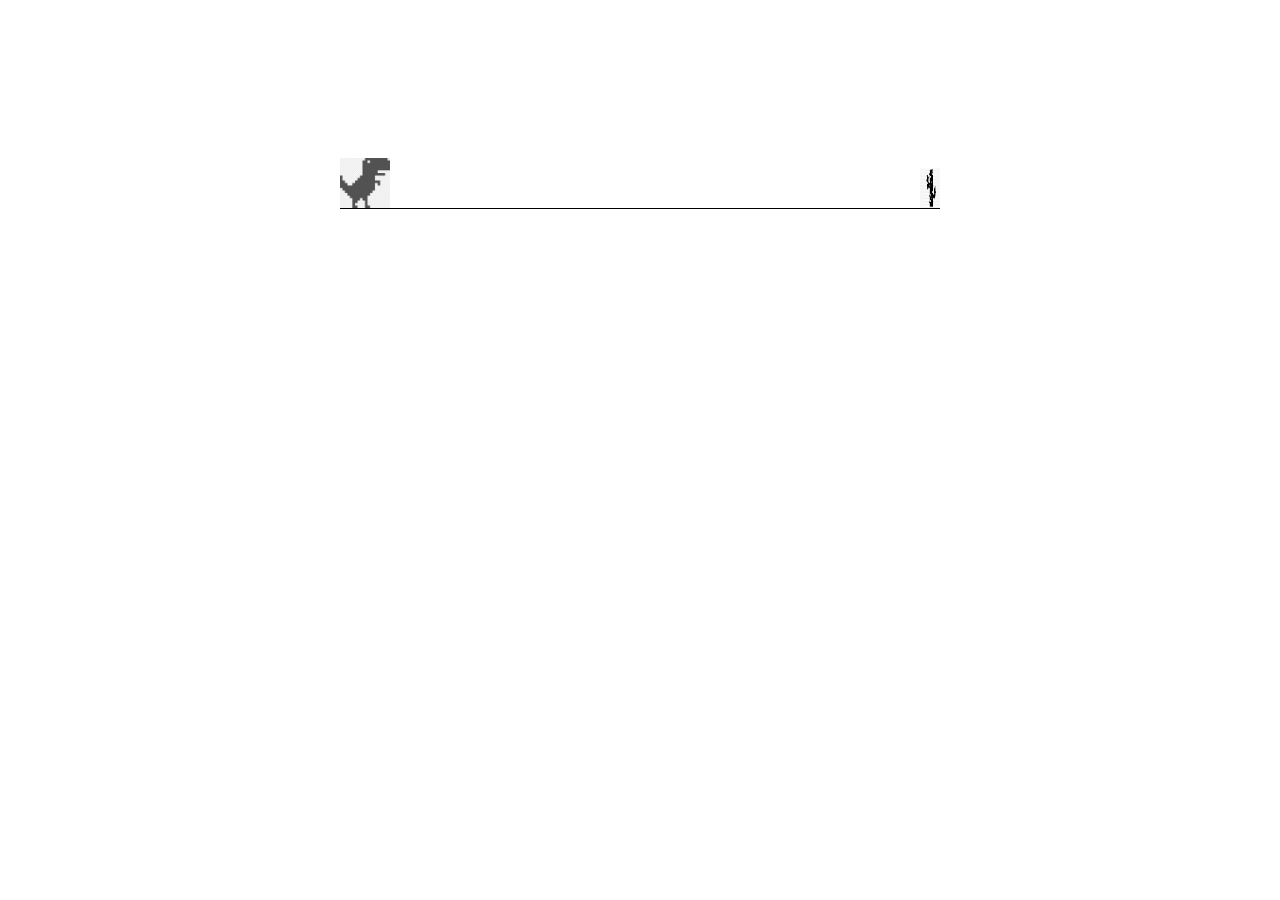
<file: games/game1/index.html>
<!DOCTYPE html>
<html kang="en">
    <head>
        <meta charset="UTF-8">
        <meta name="viewport" content="width=device-width, initial-scale=1.0">
        <title>gameNumber1</title>
        <link rel="stylesheet" href="style.css">
    </head>
    <body>

<div class="game">
    <div id="dino">

    </div>
    <div id="cactus">
        
    </div>
</div>
        <script src="script.js"></script>
    </body>
</html>
</file>
<file: games/game1/style.css>
.game{
    width: 600px;
    height: 200px;
    border-bottom: 1px solid #000;
    margin: auto;
}
#dino{
    width: 50px;
    height: 50px;
    background-image: url(img/png-clipart-dinosaur-illustration-google-chrome-guess-the-font-dinosaur-game-nvidia-shield-chrome-angle-white.png);
background-size: 50px 50px;
position: relative;
top:150px;
}

#cactus{
    width: 20px;
    height: 40px;
    background-image: url(img/cactus.png);
    background-size:20px 40px;
    position: relative;
    top:110px;
    left: 580px;
    animation: cactusMov 1s infinite linear;
}
@keyframes cactusMov{
    0%{
        left: 580px;
    }
    100%{
        left: -20px;
    }
}

.jump{
    animation:jump 0.5s linear ;
}
@keyframes jump{
    0%{
        top:130px;
    }
    30%{
        top:130px;
    }
    50%{
        top:80px
    }
    80%{
        top:130px;
    }
    100%{
        top:150px;
    }
}
</file>
